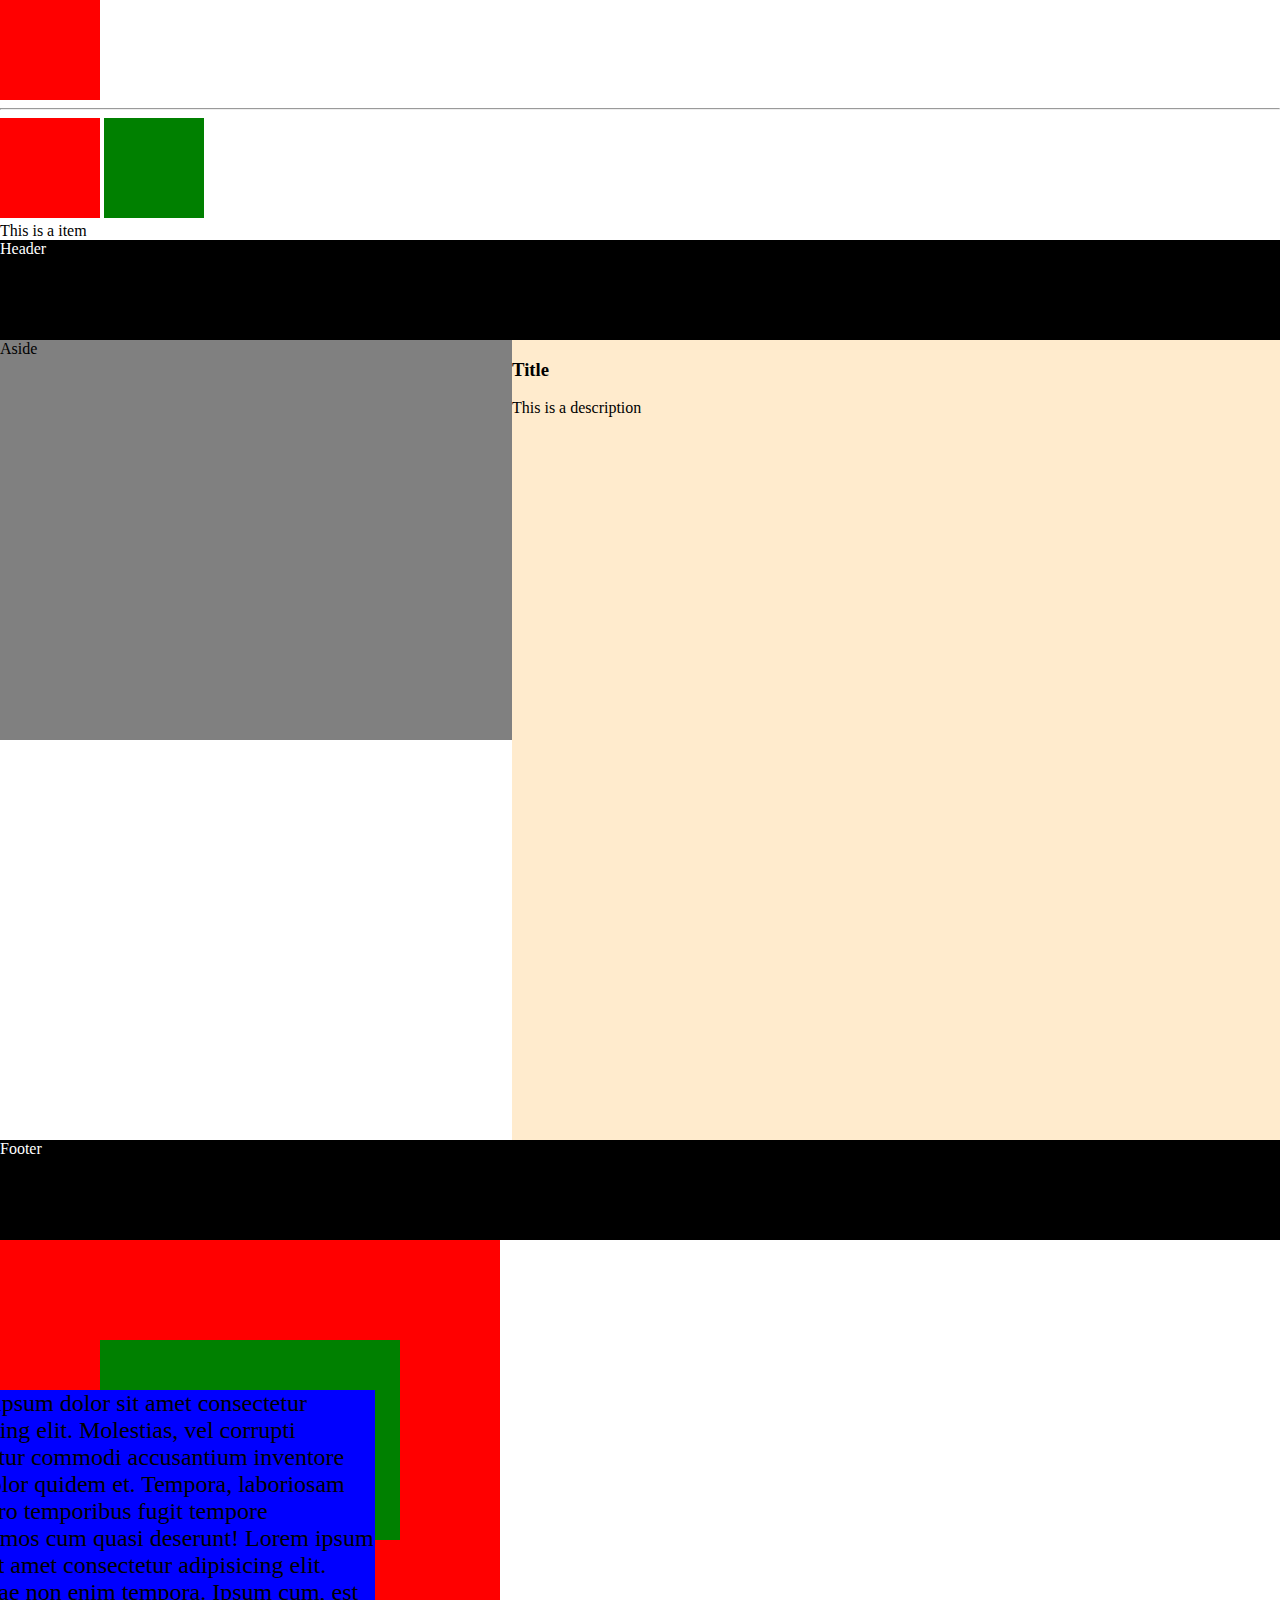
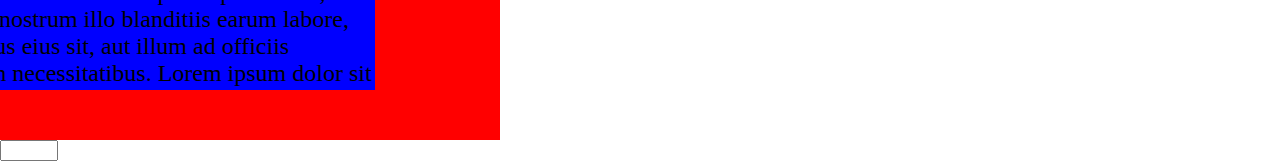
<file: dayfive/index.html>
<!DOCTYPE html>
<html lang="en">

<head>
    <meta charset="UTF-8">
    <meta name="viewport" content="width=device-width, initial-scale=1.0">
    <title>Document</title>
    <link rel="stylesheet" href="./css/style.css">
</head>

<body>
    <!-- animations -->
    <div class="block-sm bg-red animation"></div>
    <hr>

    <!-- display -->
    <div class="block-sm bg-red display-inline-block"></div>
    <div class="block-sm bg-green display-inline-block"></div>
    <div>This is a item</div>

    <header>Header</header>
    <section>
        <aside>Aside</aside>
        <article>
            <h3>Title</h3>
            <p>This is a description</p>
        </article>
        <!-- <div class="block-sm bg-red" style="float: right;"></div> -->
    </section>
    <!-- <div style="clear: both;"></div> -->
    <footer>Footer</footer>
    <!-- Position -->
    <div class="bg-red parent">
        <div class="bg-green child first-child"></div>
        <div class="bg-blue child overflow">
            Lorem ipsum dolor sit amet consectetur adipisicing elit. Molestias, vel corrupti aspernatur commodi accusantium inventore dicta dolor quidem et. Tempora, laboriosam alias vero temporibus fugit tempore dignissimos cum quasi deserunt!
            Lorem ipsum dolor sit amet consectetur adipisicing elit. Molestiae non enim tempora. Ipsum cum, est placeat nostrum illo blanditiis earum labore, doloribus eius sit, aut illum ad officiis dolorum necessitatibus.
            Lorem ipsum dolor sit amet consectetur adipisicing elit. Quas porro ipsa velit aliquam itaque dignissimos maiores labore in esse aut commodi minima, nostrum accusamus libero magni, amet dolore facilis perspiciatis.
        </div>
        <!-- <div class="bg-green child"></div> -->
    </div>
    <input type="text">
    
    <!-- <p style="white-space: nowrap;">Lorem ipsum dolor sit amet consectetur adipisicing elit. Quia ducimus, magnam omnis nostrum totam laudantium. Repudiandae, quo animi quas voluptatum exercitationem reprehenderit et deserunt omnis vitae, fuga error quibusdam veniam?</p> -->

</body>

</html>
</file>
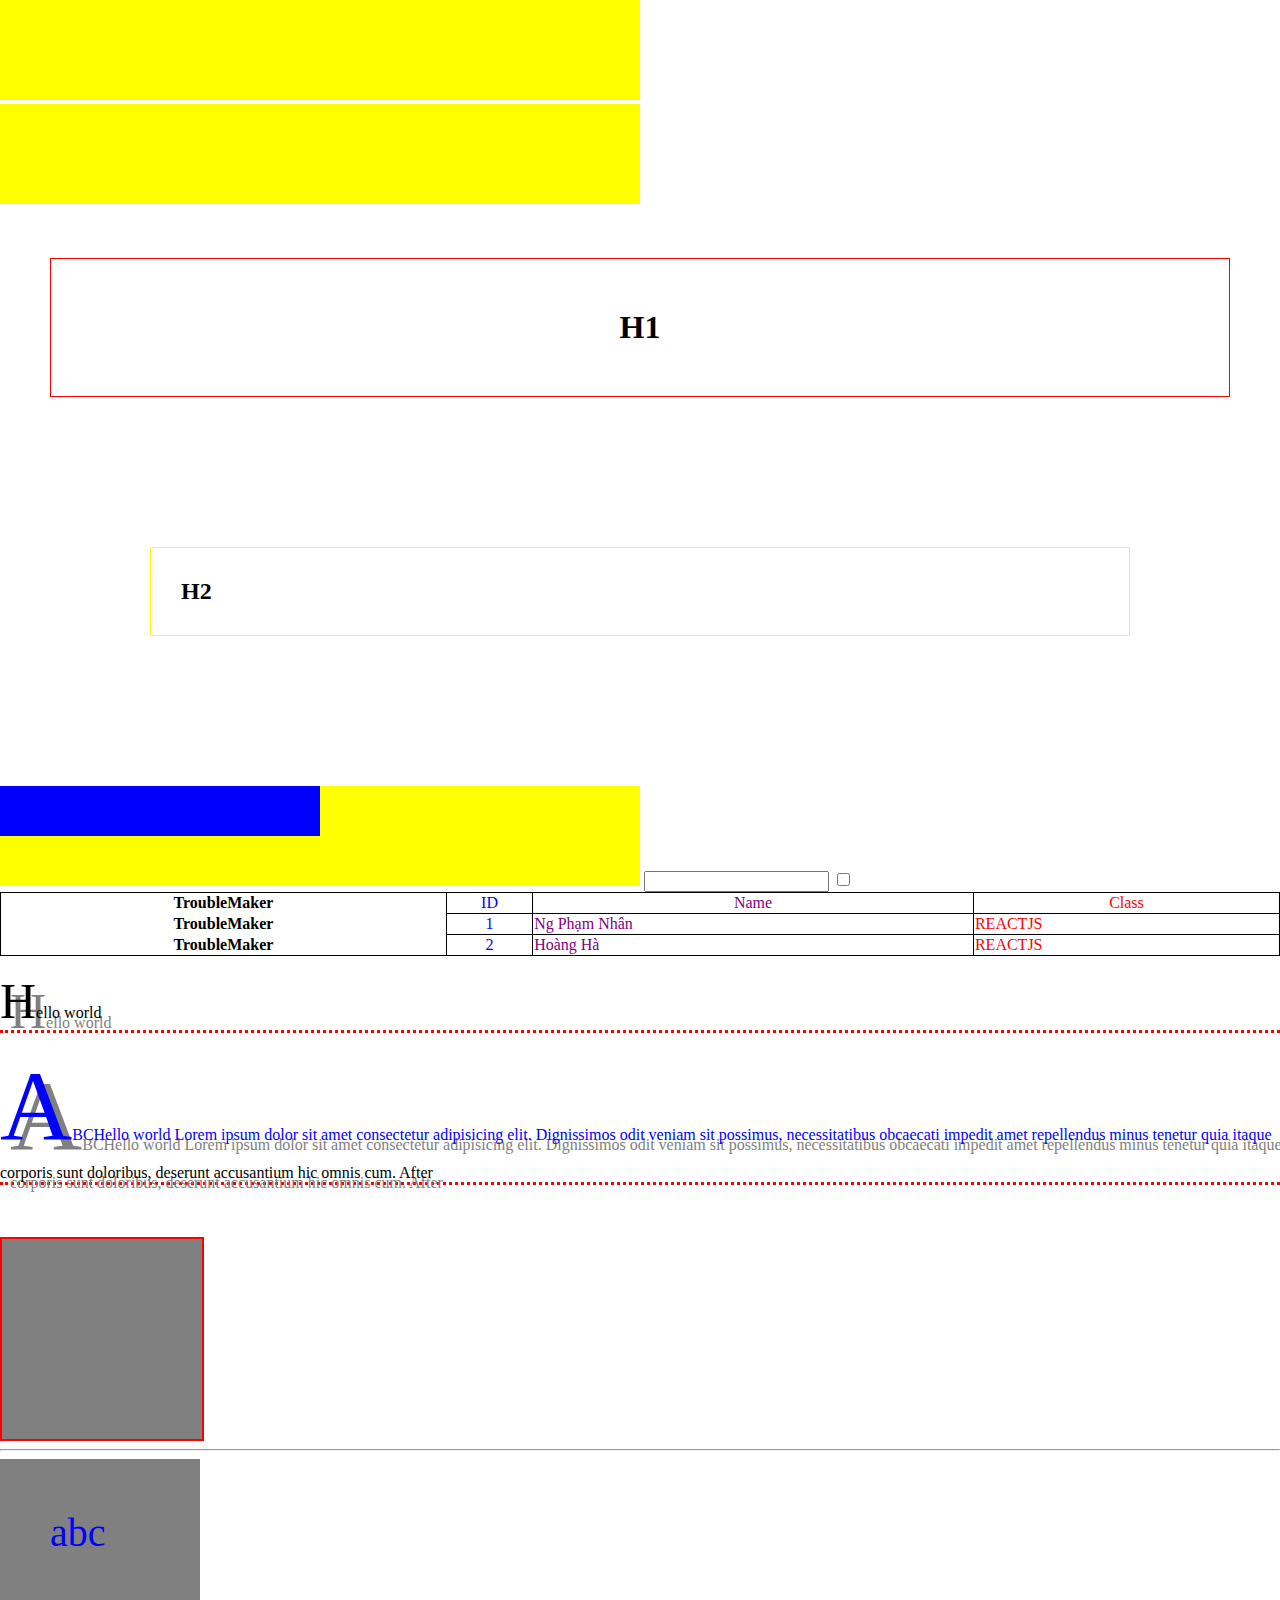
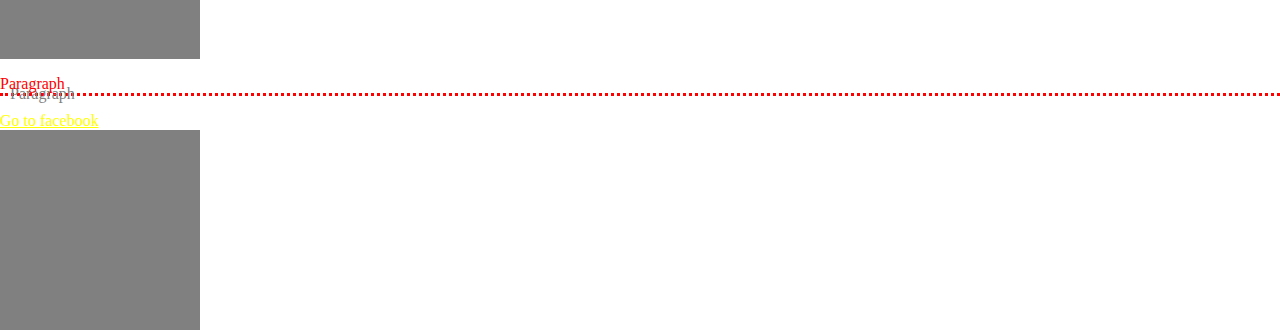
<file: dayfour/index.html>
<!DOCTYPE html>
<html lang="en">

<head>
    <meta charset="UTF-8">
    <meta name="viewport" content="width=device-width, initial-scale=1.0">
    <title>Document</title>
    <link rel="stylesheet" href="./css/style.css">
</head>

<body>
    <div class="parent"></div>
    <div class="parent"></div>
    <h1>H1</h1>
    <h2>H2</h2>
    <div class="parent">
        <div class="child"></div>
    </div>
    <input type="text">
    <input class="checkbox" type="checkbox">
    <table>
        <tr class="text-center">
            <th>TroubleMaker</th>
            <td>ID</td>
            <td>Name</td>
            <td>Class</td>
        </tr>
        <tr>
            <th>TroubleMaker</th>
            <td class="text-center">1</td>
            <td>Ng Phạm Nhân</td>
            <td>REACTJS</td>
        </tr>
        <tr>
            <th>TroubleMaker</th>
            <td class="text-center">2</td>
            <td>Hoàng Hà</td>
            <td>REACTJS</td>
        </tr>
    </table>
    <p> <span style="font-size: 50px;">H</span>ello world</p>
    <p class="my-para">Hello world Lorem ipsum dolor sit amet consectetur adipisicing elit. Dignissimos odit veniam sit possimus, necessitatibus obcaecati impedit amet repellendus minus tenetur quia itaque corporis sunt doloribus, deserunt accusantium hic omnis cum. </p>

    <br>
    <br>
    <div class="block-sm bg-dark"></div>
    <hr>
    <span class="block-sm bg-dark display-block">abc</span>
    <p class="bg-light">Paragraph</p>
    
    <a href="https://fb.com.vn">Go to facebook</a>
    <div class="block-sm bg-dark pointer"></div>

    

</body>

</html>
</file>
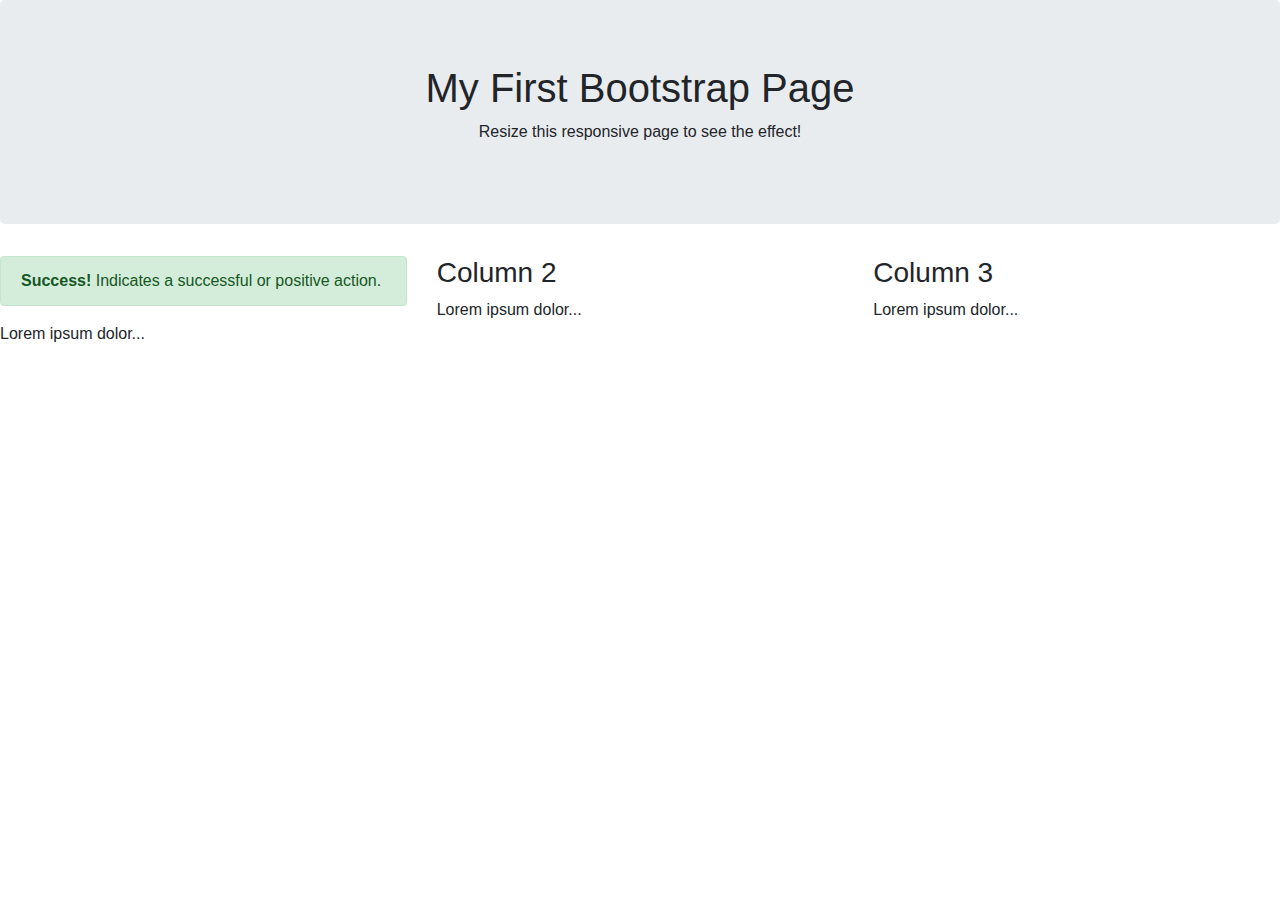
<file: hello_bootstrap/index.html>
<!DOCTYPE html>
<html lang="en">

<head>
    <meta charset="UTF-8">
    <meta name="viewport" content="width=device-width, initial-scale=1.0">
    <title>Document</title>
    <link rel="stylesheet" href="https://stackpath.bootstrapcdn.com/bootstrap/4.5.2/css/bootstrap.min.css" integrity="sha384-JcKb8q3iqJ61gNV9KGb8thSsNjpSL0n8PARn9HuZOnIxN0hoP+VmmDGMN5t9UJ0Z" crossorigin="anonymous">
</head>
<div class="jumbotron text-center">
    <h1>My First Bootstrap Page</h1>
    <p>Resize this responsive page to see the effect!</p>
</div>

<div class="container-fruit">
    <div class="row">
        <div class="col-4">
            <!-- <h3>Column 1</h3> -->
            <div class="alert alert-success">
                <strong>Success!</strong> Indicates a successful or positive action.
            </div>
            <p>Lorem ipsum dolor...</p>
        </div>
        <div class="col-4">
            <h3>Column 2</h3>
            <p>Lorem ipsum dolor...</p>
        </div>
        <div class="col-4">
            <h3>Column 3</h3>
            <p>Lorem ipsum dolor...</p>
        </div>
    </div>

</div>

<body>
        
</body>

</html>
</file>
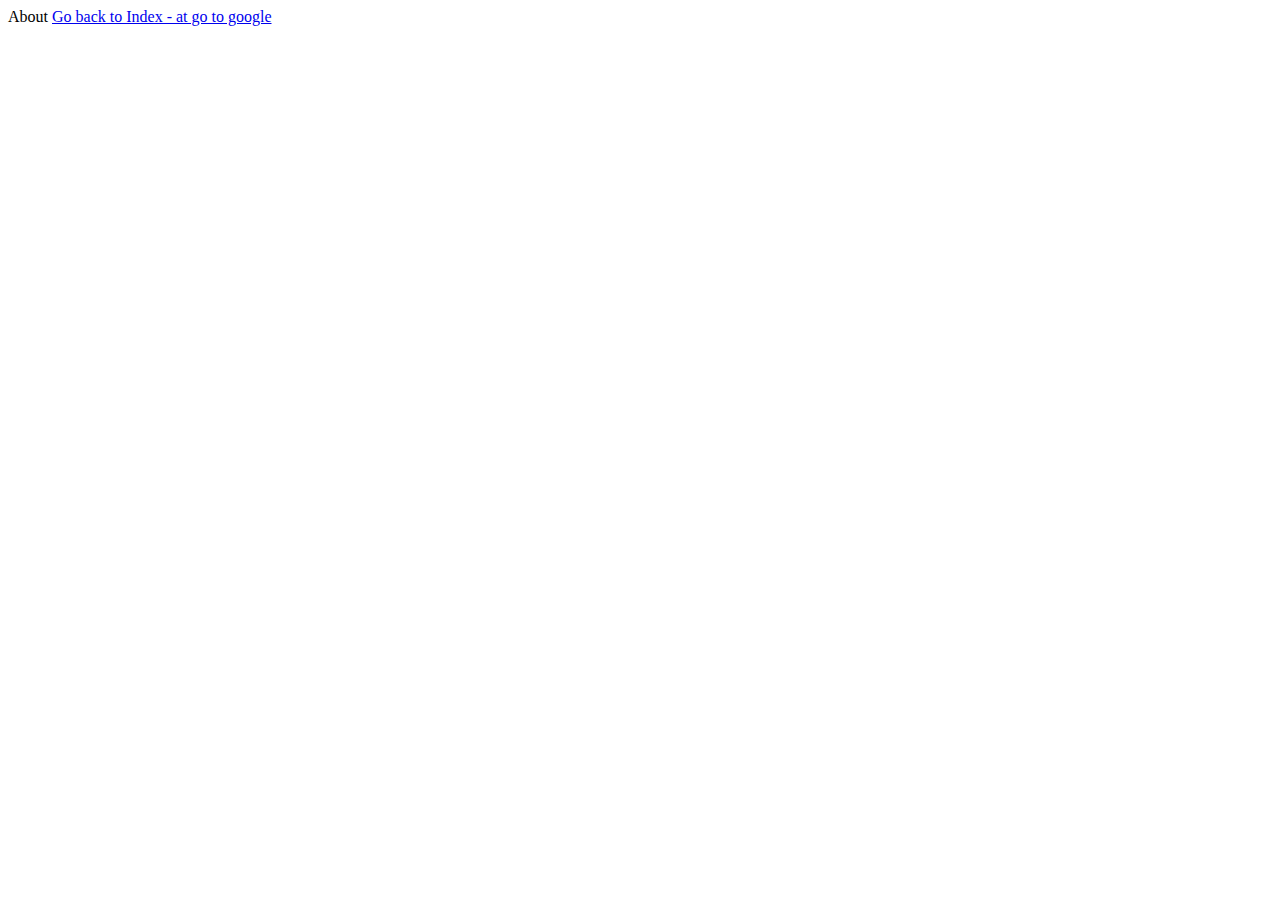
<file: html_basic/about.html>
<!DOCTYPE html>
<html lang="en">
<head>
    <meta charset="UTF-8">
    <meta name="viewport" content="width=device-width, initial-scale=1.0">
    <title>Document</title>
</head>

<body>
    About
    <a href="./index.html#go-to-google">Go back to Index - at go to google</a>
</body>

</html>
</file>
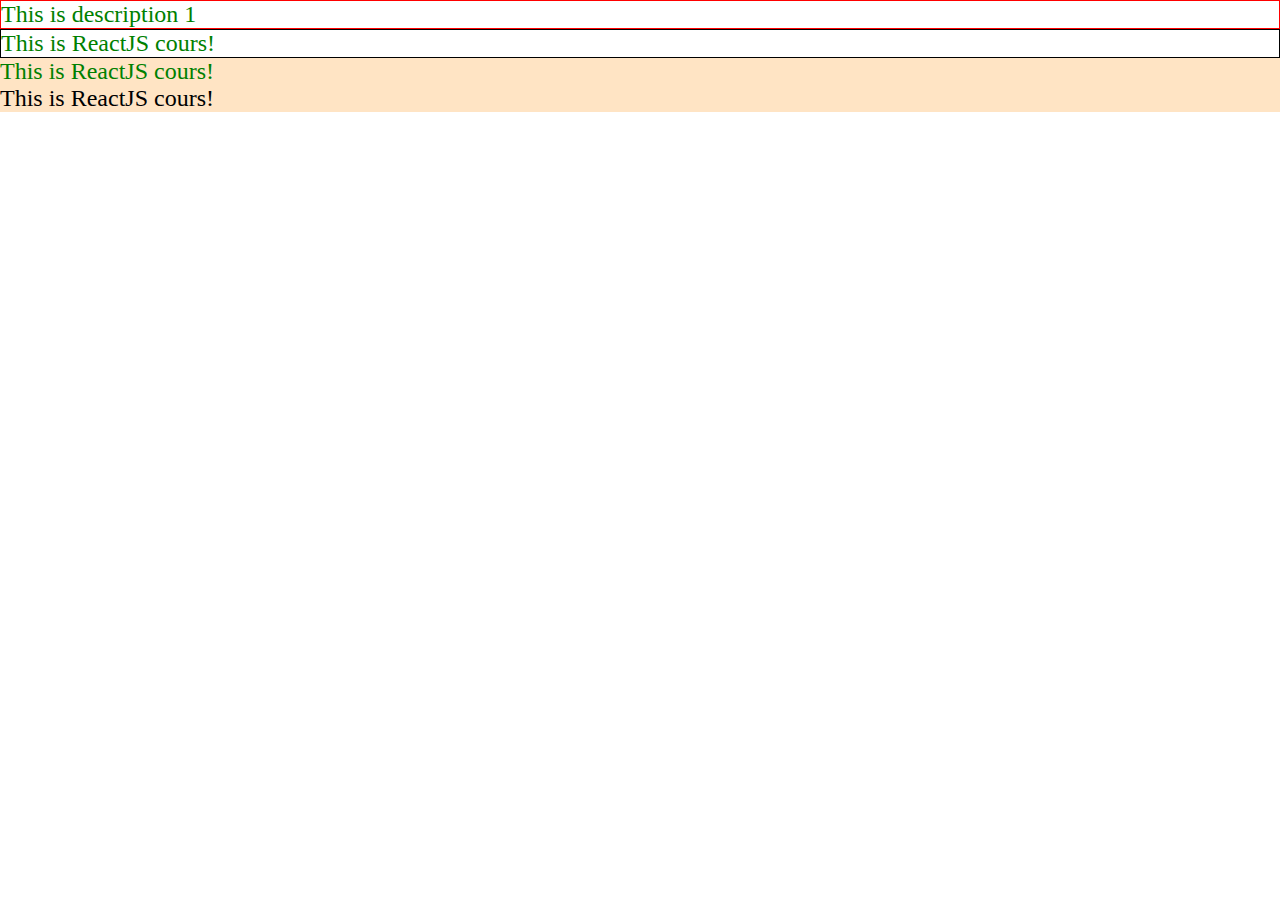
<file: html_basic/index_css.html>
<!DOCTYPE html>
<html lang="en">

<head>
    <meta charset="UTF-8">
    <meta name="viewport" content="width=device-width, initial-scale=1.0">
    <title>Css</title>
    <link rel="stylesheet" href="css/style.css">
    <!-- <style>
        h3 {
            border: 1px solid black;
            color: blueviolet;
        }
        
        p {
            color: green;
        }
    </style> -->
</head>

<body>
    <!-- <h3 style="color: red;">ReactJS</h3> -->
    <article class="article">
        <p>This is description 1</p>
        <!-- <h3>ReactJS</h3>
        <div>
            <p>This is description 1</p>
        </div>
        <p>This is description 2</p> -->
        <p class="primary-color border-solid">This is ReactJS cours!</p>
        <div class="primary-color"></div>
    </article>
    <div></div>
    <p id="my-p">This is ReactJS cours!</p>
    <p>This is ReactJS cours!</p>

</body>

</html>
</file>
<file: dayfive/css/style.css>
.block-sm {
    width: 100px;
    height: 100px;
}

.bg-red {
    background-color: red;
}

.bg-green {
    background-color: green;
}

.bg-blue {
    background-color: blue;
}

.display-inline {
    display: inline;
}

.display-inline-block {
    display: inline-block;
}


/* div {
    list-style-position: inside;
    display: list-item;
} */

body {
    padding: 0px;
    margin: 0px;
}

header,
footer {
    color: white;
    height: 100px;
    background-color: black;
}

aside {
    float: left;
    width: 40%;
    height: 400px;
    background-color: grey;
    /* display: inline-block; */
}

article {
    float: left;
    width: 60%;
    height: 800px;
    background-color: blanchedalmond;
    /* display: inline-block; */
}

section::after {
    content: "";
    display: block;
    clear: both;
}


/* position */

.parent {
    width: 500px;
    height: 500px;
    position: relative;
}

.child {
    position: relative;
    width: 300px;
    height: 200px;
}

.first-child {
    position: relative;
    /* position: absolute; */
    /* position: fixed; */
    left: 100px;
    top: 100px;
}

.overflow {
    overflow: auto;
}


/* media */


/* @media only screen and (min-width: 1024px) {
    article {
        background-color: yellow;
    }
} */

@media only screen and (max-width: 768px) and (min-width: 400px) {
    aside {
        display: none;
    }
    article {
        width: 100%;
    }
}


/* translate */

.overflow {
    /* transform: translate(10px, 10px); */ 
    /* transform: rotate(45deg); */
    /* transform: rotateX(45deg); */
    transform: scale(1.5, 1.5);
}

.overflow:hover {
    transform: translate(10px, 10px) rotate(45deg) scale(1.5, 1.5);
    transition: transform 1s ease-in-out 0s;
}

input {
    width: 50px;
}

input:focus {
    width: 500px;
    transition: width 1s ease-in-out 0s;
}


/* animations */

.animation {
    position: relative;
    animation: slide 1s ease-in-out 1s infinite normal forwards;
}

@keyframes slide {
    /* from {
        left: 0;
        top: 0;
    }
    to {
        left: 300px;
        top: 300px;
    } */
    0% {
        background-color: red;
        left: 0;
        top: 0;
    }
    25% {
        background-color: green;
        left: 300px;
        top: 0;
    }

    50% {
        background-color: blue;
        left: 300px;
        top: 300px;
    }

    75% {
        background-color: black;
        left: 0;
        top: 300px;
    }

    100% {
        background-color: red;
        left: 0;
        top: 0;
    }
}
</file>
<file: dayfour/css/style.css>
.block-sm {
    width: 100px;
    height: 100px;
}

.bg-dark {
    background-color: grey;
}

.display-block {
    display: block;
}

[class="block-sm bg-dark"] {
    border: 2px solid red;
}

[class~="block-sm"] {
    font-size: 40px;
}

[class~="block-sm"] {
    font-size: 40px;
}

[class^="block"] {
    color: blue;
}

[class$="light"] {
    color: red;
}

[class*="bg-dar"] {
    padding: 50px;
}

.pointer:hover {
    cursor: pointer;
}

a:link {
    color: yellow;
}

a:visited {
    color: black;
}

a:hover {
    color: red;
}

a:active {
    color: green;
}

.text-center {
    text-align: center;
}

table,
td {
    border: 1px solid black;
}

table {
    width: 100%;
    border-collapse: collapse;
}

td:first-of-type {
    color: blue;
}


/* td:first-child {
    color: blue;
} */

td:last-child {
    color: red;
}


/* td:nth-child(2) {
    color: yellow;
} */

td:nth-last-child(2) {
    color: purple;
}

.my-para::first-letter {
    font-size: 100px;
}

.my-para::first-line {
    color: blue;
}

.my-para::selection {
    color: blue;
}

.my-para::before {
    content: "ABC";
}

.my-para::after {
    content: "After";
}

input:focus {
    /* background-color: rgb(255, 0, 0); */
    background-color: #F0F;
}


/* .checkbox:checked {
    background: yellow;
} */

body {
    margin: 0;
    padding: 0;
}

.parent {
    /* float: left; */
    margin: 0;
    width: 50%;
    height: 100px;
    background-color: yellow;
    border: 0px solid red;
    /* margin: 0 auto; */
    display: inline-block;
}

.child {
    width: 50%;
    height: 50%;
    background-color: blue;
    border: inherit;
}

p {
    text-shadow: 10px 10px grey;
    /* border-bottom-color: red;
    border-bottom-style: dotted;
    border-bottom-width: 3px; */
    border-bottom: 3px dotted red;
}

h1 {
    text-align: center;
    margin: 50px;
    padding: 50px;
    border: 1px solid red;
}

h2 {
    margin: 150px;
    padding: 30px;
    border: 1px solid yellow;
}
</file>
<file: html_basic/css/style.css>
/* p {
    color: blue;
} */

/* article,
p,
h3,
h4, 
body {
    margin: 0;
    padding: 0;
} */

* {
    margin: 0;
    padding: 0;
}

/* reset browser */

.primary-color {
    color: blue;
}

#my-p {
    color: green;
}

.border-solid {
    border: 1px solid black;
}

article p {
    color: red;
}

article>p {
    border: 1px solid red;
}

p, 
div {
    font-size:24px;
}

article~p {
    background-color: bisque;
}

article p {
    color: blue;
}

.article p {
    color: red;
}

article.article p {
    color: green;
}

#article p {
    color: purple;
}

article#article p {
    color: silver;
}
</file>
